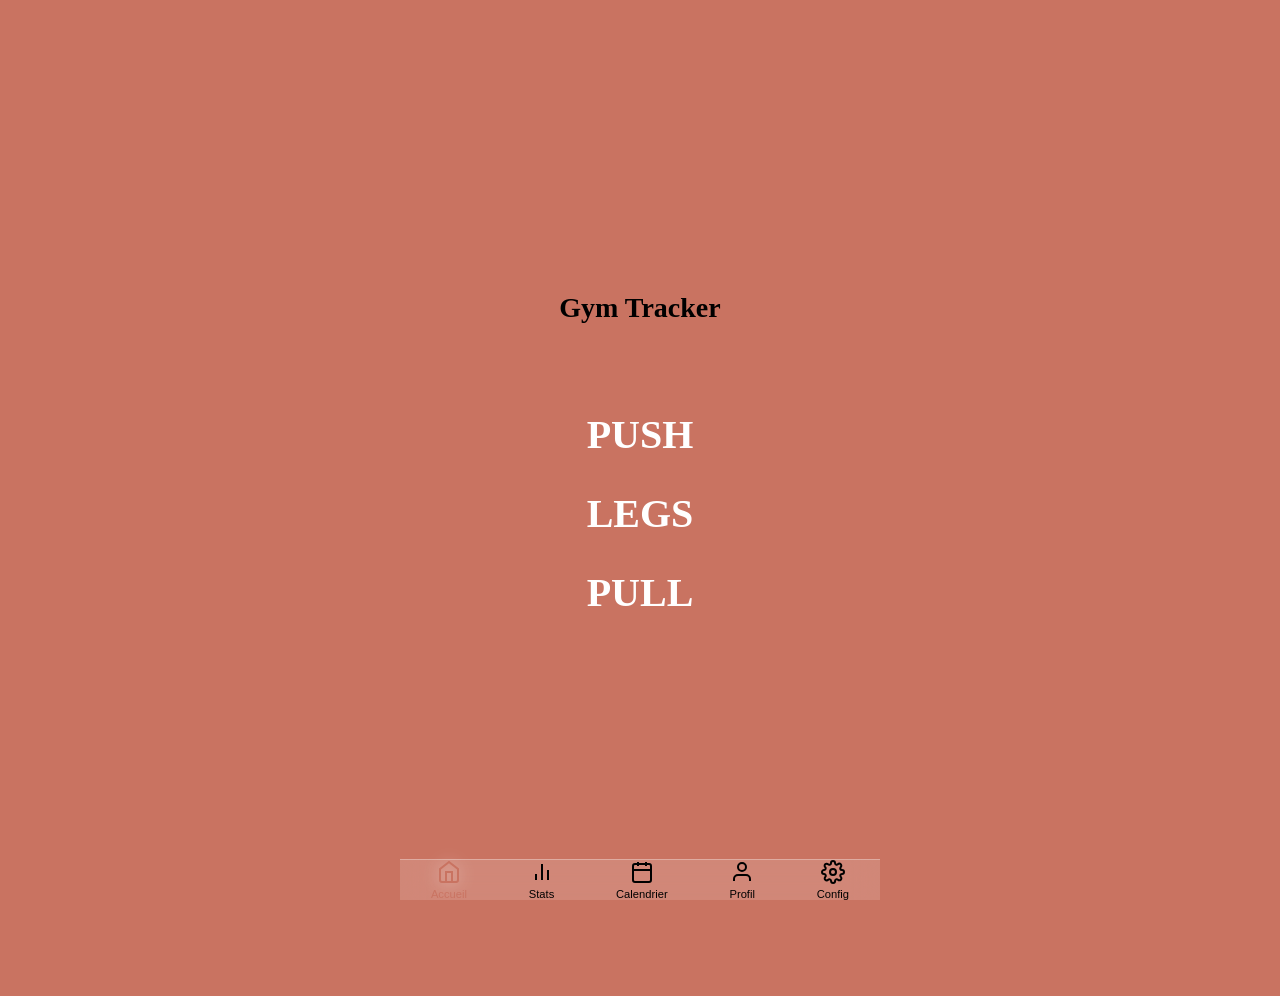
<file: index.html>
<!DOCTYPE html>

<html lang="fr">



<head>

    <meta charset="UTF-8">

    <meta name="viewport" content="width=device-width, initial-scale=1.0, maximum-scale=1.0, user-scalable=no, viewport-fit=cover">
    <link rel="apple-touch-icon" href="assets/icons/icon-192.png">
    <link rel="preconnect" href="https://fonts.googleapis.com">
    <link rel="preconnect" href="https://fonts.gstatic.com" crossorigin>
    <meta name="theme-color" content="#C97361">
    <meta name="theme-color" media="(prefers-color-scheme: light)" content="#C97361">
    <meta name="theme-color" media="(prefers-color-scheme: dark)" content="#C97361">
    <meta name="apple-mobile-web-app-capable" content="yes">
    <meta name="mobile-web-app-capable" content="yes">
    <meta name="apple-mobile-web-app-status-bar-style" content="#C97361">
    <meta name="description" content="Application de suivi de musculation">
    <title>Gym Tracker</title>
    <link rel="manifest" href="manifest.json?v=42">
    <link href="https://fonts.googleapis.com/css2?family=Inter:wght@400;600;700;800&display=swap" rel="stylesheet">

    <link rel="stylesheet" href="css/style.css?v=42">

    <!-- Local Libraries for Offline Support -->

    <script src="js/vendor/chart.js"></script>

    <script src="js/vendor/firebase-app.js"></script>

    <script src="js/vendor/firebase-database.js"></script>

</head>



<body>

    <div id="app">

        <!-- Navigation -->

        <nav class="bottom-nav">

            <button class="nav-btn active" data-page="home">

                <svg viewBox="0 0 24 24" fill="none" stroke="currentColor" stroke-width="2">

                    <path d="M3 9l9-7 9 7v11a2 2 0 0 1-2 2H5a2 2 0 0 1-2-2z"></path>

                    <polyline points="9 22 9 12 15 12 15 22"></polyline>

                </svg>

                <span>Accueil</span>

            </button>

            <button class="nav-btn" data-page="progress">

                <svg viewBox="0 0 24 24" fill="none" stroke="currentColor" stroke-width="2">

                    <line x1="18" y1="20" x2="18" y2="10"></line>

                    <line x1="12" y1="20" x2="12" y2="4"></line>

                    <line x1="6" y1="20" x2="6" y2="14"></line>

                </svg>

                <span>Stats</span>

            </button>

            <button class="nav-btn" data-page="calendar">

                <svg viewBox="0 0 24 24" fill="none" stroke="currentColor" stroke-width="2">

                    <rect x="3" y="4" width="18" height="18" rx="2" ry="2"></rect>

                    <line x1="16" y1="2" x2="16" y2="6"></line>

                    <line x1="8" y1="2" x2="8" y2="6"></line>

                    <line x1="3" y1="10" x2="21" y2="10"></line>

                </svg>

                <span>Calendrier</span>

            </button>

            <button class="nav-btn" data-page="body">

                <svg viewBox="0 0 24 24" fill="none" stroke="currentColor" stroke-width="2">

                    <path d="M20 21v-2a4 4 0 0 0-4-4H8a4 4 0 0 0-4 4v2"></path>

                    <circle cx="12" cy="7" r="4"></circle>

                </svg>

                <span>Profil</span>

            </button>

            <button class="nav-btn" data-page="settings">

                <svg viewBox="0 0 24 24" fill="none" stroke="currentColor" stroke-width="2">

                    <circle cx="12" cy="12" r="3"></circle>

                    <path

                        d="M19.4 15a1.65 1.65 0 0 0 .33 1.82l.06.06a2 2 0 0 1 0 2.83 2 2 0 0 1-2.83 0l-.06-.06a1.65 1.65 0 0 0-1.82-.33 1.65 1.65 0 0 0-1 1.51V21a2 2 0 0 1-2 2 2 2 0 0 1-2-2v-.09A1.65 1.65 0 0 0 9 19.4a1.65 1.65 0 0 0-1.82.33l-.06.06a2 2 0 0 1-2.83 0 2 2 0 0 1 0-2.83l.06-.06a1.65 1.65 0 0 0 .33-1.82 1.65 1.65 0 0 0-1.51-1H3a2 2 0 0 1-2-2 2 2 0 0 1 2-2h.09A1.65 1.65 0 0 0 4.6 9a1.65 1.65 0 0 0-.33-1.82l-.06-.06a2 2 0 0 1 0-2.83 2 2 0 0 1 2.83 0l.06.06a1.65 1.65 0 0 0 1.82.33H9a1.65 1.65 0 0 0 1-1.51V3a2 2 0 0 1 2-2 2 2 0 0 1 2 2v.09a1.65 1.65 0 0 0 1 1.51 1.65 1.65 0 0 0 1.82-.33l.06-.06a2 2 0 0 1 2.83 0 2 2 0 0 1 0 2.83l-.06.06a1.65 1.65 0 0 0-.33 1.82V9a1.65 1.65 0 0 0 1.51 1H21a2 2 0 0 1 2 2 2 2 0 0 1-2 2h-.09a1.65 1.65 0 0 0-1.51 1z">

                    </path>

                </svg>

                <span>Config</span>

            </button>

        </nav>



        <!-- Pages -->

        <!-- Home Page -->

        <main id="page-home" class="page active">

            <header class="page-header">

                <h1 class="app-title">Gym Tracker</h1>

            </header>

            <section class="workout-selection">

                <div class="workout-links">

                    <button class="workout-link" data-workout="push">Push</button>

                    <button class="workout-link" data-workout="legs">Legs</button>

                    <button class="workout-link" data-workout="pull">Pull</button>

                </div>

            </section>

        </main>



        <!-- Workout Session Page -->

        <main id="page-workout" class="page">

            <header class="workout-header">

                <button class="back-btn" id="back-to-home" title="Quitter ou terminer la séance">

                    <svg viewBox="0 0 24 24" fill="none" stroke="currentColor" stroke-width="2">

                        <line x1="18" y1="6" x2="6" y2="18"></line>

                        <line x1="6" y1="6" x2="18" y2="18"></line>

                    </svg>

                </button>

                <div class="workout-progress" id="workout-progress-btn" title="Voir la liste des exercices" style="cursor: pointer; display: flex; align-items: center; gap: 4px;">

                    <span id="current-exercise-num">1</span>/<span id="total-exercises">5</span>

                    <span style="font-size: 0.65rem; opacity: 0.8;">▼</span>

                </div>

                <div class="progress-bar">

                    <div class="progress-fill" id="progress-fill"></div>

                </div>

            </header>



            <section class="exercise-display">

                <div class="exercise-header-nav">

                    <button class="exercise-nav-btn prev" id="prev-exercise-btn" aria-label="Exercice précédent" title="Exercice précédent">

                        <svg viewBox="0 0 24 24" fill="none" stroke="currentColor" stroke-width="2.5"><polyline points="15 18 9 12 15 6"></polyline></svg>

                    </button>

                    <div class="exercise-title-group">

                        <h2 id="exercise-name">Overhead Press</h2>

                        <div class="exercise-subtitle" style="text-align: center; color: var(--text-secondary); margin-bottom: 2px; font-size: 0.85rem;">

                            Objectif : <span id="target-reps-header">4-6</span> reps

                        </div>

                    </div>

                    <button class="exercise-nav-btn next" id="next-exercise-btn" aria-label="Exercice suivant" title="Exercice suivant">

                        <svg viewBox="0 0 24 24" fill="none" stroke="currentColor" stroke-width="2.5"><polyline points="9 18 15 12 9 6"></polyline></svg>

                    </button>

                </div>



                <div class="series-badge-container">

                    <button class="series-nav-btn prev" id="prev-series-btn" aria-label="Série précédente" title="Série précédente">

                        <svg viewBox="0 0 24 24" fill="none" stroke="currentColor" stroke-width="2.5"><polyline points="15 18 9 12 15 6"></polyline></svg>

                    </button>

                    <div class="series-badge">

                        Série <span id="current-series">1</span>/<span id="total-series">3</span>

                        <span class="series-status-badge" id="series-status-badge"></span>

                    </div>

                    <button class="series-nav-btn next" id="next-series-btn" aria-label="Série suivante" title="Série suivante">

                        <svg viewBox="0 0 24 24" fill="none" stroke="currentColor" stroke-width="2.5"><polyline points="9 18 15 12 9 6"></polyline></svg>

                    </button>

                </div>



                <div class="neumorphic-panel">

                    <div class="inputs-grid">

                        <!-- Poids -->

                        <div class="input-col">

                            <div class="col-header">

                                <h3>POIDS SOULEVÉ</h3>

                                <div class="pr-display" id="pr-display">

                                    <span class="pr-label">PRÉCÉDENT :</span>

                                    <span class="pr-value" id="pr-value">--</span>

                                    <span class="pr-unit">kg</span>

                                </div>

                            </div>

                            <div class="dial-container">

                                <div class="dial-wrapper">

                                    <input type="number" id="weight-input" value="0" min="0" step="0.5">

                                    <span class="dial-unit">kg</span>

                                </div>

                            </div>

                        </div>



                        <!-- Reps -->

                        <div class="input-col">

                            <div class="col-header">

                                <h3>RÉPÉTITIONS DE LA SÉRIE</h3>

                                <div class="pr-display" style="opacity: 0; pointer-events: none;">

                                    <span class="pr-label">-</span>

                                </div>

                            </div>

                            <div class="dial-container">

                                <div class="dial-wrapper">

                                    <input type="number" id="reps-done-input" value="0" min="0" step="1">

                                    <span class="dial-unit">reps</span>

                                </div>

                            </div>

                        </div>

                </div>

                </div>



                <div class="neumorphic-panel difficulty-section" id="difficulty-section-single">

                    <div class="difficulty-header">

                        <h3>DIFFICULTÉ RESSENTIE</h3>

                    </div>

                    <div class="difficulty-buttons">

                        <button class="difficulty-btn easy" data-difficulty="easy">

                            Facile

                        </button>

                        <button class="difficulty-btn medium" data-difficulty="medium">

                            Moyen

                        </button>

                        <button class="difficulty-btn hard" data-difficulty="hard">

                            Difficile

                        </button>

                        <button class="difficulty-btn extreme" data-difficulty="extreme">

                            Extrême

                        </button>

                    </div>

                    <div class="difficulty-previous" id="difficulty-previous"></div>

                </div>



            <!-- Combo Exercise Section (hidden by default) -->

            <section class="combo-section" id="combo-section" style="display: none;">

                <div class="combo-exercise" id="combo-exercise-1">

                    <h4 class="combo-title" id="combo-title-1">Exercice 1</h4>

                    <div class="combo-inputs">

                        <div class="combo-weight">

                            <label>Poids</label>

                            <div class="combo-weight-wrapper">

                                <input type="number" id="combo-weight-1" value="0" min="0" step="0.5">

                                <span>kg</span>

                            </div>

                            <div class="combo-pr" id="combo-pr-1">Préc: --</div>

                        </div>

                        <div class="combo-reps">

                            <label>Reps</label>

                            <input type="number" id="combo-reps-1" value="0" min="0" step="1" class="combo-reps-input">

                        </div>

                        <div class="combo-difficulty">

                            <label>Difficulté</label>

                            <span class="combo-diff-prev" id="combo-diff-prev-1"></span>

                            <div class="combo-diff-btns">

                                <button class="combo-diff-btn easy" data-combo="1" data-difficulty="easy">F</button>

                                <button class="combo-diff-btn medium" data-combo="1" data-difficulty="medium">M</button>

                                <button class="combo-diff-btn hard" data-combo="1" data-difficulty="hard">D</button>

                                <button class="combo-diff-btn extreme" data-combo="1" data-difficulty="extreme">E</button>

                            </div>

                        </div>

                    </div>

                </div>

                <div class="combo-exercise" id="combo-exercise-2">

                    <h4 class="combo-title" id="combo-title-2">Exercice 2</h4>

                    <div class="combo-inputs">

                        <div class="combo-weight">

                            <label>Poids</label>

                            <div class="combo-weight-wrapper">

                                <input type="number" id="combo-weight-2" value="0" min="0" step="0.5">

                                <span>kg</span>

                            </div>

                            <div class="combo-pr" id="combo-pr-2">Préc: --</div>

                        </div>

                        <div class="combo-reps">

                            <label>Reps</label>

                            <input type="number" id="combo-reps-2" value="0" min="0" step="1" class="combo-reps-input">

                        </div>

                        <div class="combo-difficulty">

                            <label>Difficulté</label>

                            <span class="combo-diff-prev" id="combo-diff-prev-2"></span>

                            <div class="combo-diff-btns">

                                <button class="combo-diff-btn easy" data-combo="2" data-difficulty="easy">F</button>

                                <button class="combo-diff-btn medium" data-combo="2" data-difficulty="medium">M</button>

                                <button class="combo-diff-btn hard" data-combo="2" data-difficulty="hard">D</button>

                                <button class="combo-diff-btn extreme" data-combo="2" data-difficulty="extreme">E</button>

                            </div>

                        </div>

                    </div>

                </div>

            </section>



            <div class="workout-actions">

                <button class="btn-primary" id="next-btn">

                    <span>Suivant</span>

                    <svg viewBox="0 0 24 24" fill="none" stroke="currentColor" stroke-width="2">

                        <polyline points="9 18 15 12 9 6"></polyline>

                    </svg>

                </button>

            </div>

        </main>



        <!-- Rest Timer Page -->

        <main id="page-rest" class="page">

            <section class="timer-display">

                <h2>Repos</h2>

                <div class="timer-circle">

                    <svg class="timer-svg" viewBox="0 0 100 100">

                        <circle class="timer-bg" cx="50" cy="50" r="45"></circle>

                        <circle class="timer-progress" cx="50" cy="50" r="45" id="timer-circle"></circle>

                    </svg>

                    <div class="timer-text-container" style="position:absolute; top:50%; left:50%; transform:translate(-50%, -50%); display:flex; flex-direction:column; align-items:center;">

                        <div class="timer-text" id="timer-text">2:00</div>

                        <div id="timer-seconds" style="font-size:1.5rem; font-weight:700; color:var(--text-secondary); margin-top:-5px;">120</div>

                    </div>

                </div>

                <p class="next-exercise-preview">

                    Prochain: <span id="next-preview">Série 2</span>

                </p>

                <div id="next-series-stats" class="next-series-stats"></div>

                <button class="btn-secondary" id="skip-rest">Passer</button>

            </section>

        </main>



        <!-- Workout Complete Page -->

        <main id="page-complete" class="page">

            <section class="complete-display">

                <h2>Séance terminée !</h2>

                <div class="session-summary" id="session-summary">

                    <!-- Summary will be inserted here -->

                </div>

                <div class="new-prs" id="new-prs">

                    <!-- New PRs will be shown here -->

                </div>

                <button class="btn-primary" id="finish-workout">Terminer</button>

            </section>

        </main>



        <!-- Progress Page -->

        <main id="page-progress" class="page">

            <header class="page-header">

                <h1>Progression</h1>

            </header>

            <section class="progress-section">

                <div class="filter-group">

                    <label for="exercise-select">Exercice</label>

                    <select id="exercise-select" class="select-input">

                        <!-- Options will be populated dynamically -->

                    </select>

                </div>

                <div class="chart-container">

                    <canvas id="progress-chart"></canvas>

                </div>

                <div class="stats-cards" id="stats-cards">

                    <!-- Stats cards will be populated -->

                </div>

            </section>

        </main>



        <!-- Calendar Page -->

        <main id="page-calendar" class="page">

            <header class="page-header">

                <h1>Calendrier</h1>

            </header>

            <section class="calendar-section">

                <div class="calendar-nav">

                    <button class="cal-nav-btn" id="prev-month">

                        <svg viewBox="0 0 24 24" fill="none" stroke="currentColor" stroke-width="2">

                            <polyline points="15 18 9 12 15 6"></polyline>

                        </svg>

                    </button>

                    <h3 id="calendar-month">Décembre 2025</h3>

                    <button class="cal-nav-btn" id="next-month">

                        <svg viewBox="0 0 24 24" fill="none" stroke="currentColor" stroke-width="2">

                            <polyline points="9 18 15 12 9 6"></polyline>

                        </svg>

                    </button>

                </div>

                <div class="calendar-grid" id="calendar-grid">

                    <div class="day-header">Lun</div>

                    <div class="day-header">Mar</div>

                    <div class="day-header">Mer</div>

                    <div class="day-header">Jeu</div>

                    <div class="day-header">Ven</div>

                    <div class="day-header">Sam</div>

                    <div class="day-header">Dim</div>

                    <!-- Calendar days will be populated -->

                </div>

                <div class="calendar-legend">

                    <span class="legend-item"><span class="legend-dot push"></span>Push</span>

                    <span class="legend-item"><span class="legend-dot legs"></span>Legs</span>

                    <span class="legend-item"><span class="legend-dot pull"></span>Pull</span>

                </div>

            </section>

        </main>



        <!-- Body Tracking Page -->

        <main id="page-body" class="page">

            <header class="page-header">

                <h1>Suivi du Poids</h1>

            </header>

            <section class="body-input-section">

                <div class="body-inputs-grid">

                    <div class="input-group">

                        <label for="body-weight">Poids (kg)</label>

                        <input type="number" id="body-weight" placeholder="75" step="0.1" min="0">

                    </div>

                </div>

                <button class="btn-primary" id="save-body-data">Enregistrer</button>



                <div class="weight-stats" id="weight-stats">

                    <!-- Weight stats will be displayed here -->

                </div>

            </section>



            <section class="body-chart-section">

                <h2>Évolution du poids</h2>

                <div class="chart-container">

                    <canvas id="bodyfat-chart"></canvas>

                </div>

            </section>

        </main>



        <!-- Settings Page -->

        <main id="page-settings" class="page">

            <header class="page-header">

                <h1>Paramètres</h1>

            </header>

            <section class="settings-section">

                <div class="setting-item">

                    <h3>Synchronisation Firebase</h3>

                    <p class="setting-desc">Connecte-toi pour synchroniser tes données</p>

                    <div class="firebase-config" id="firebase-config">

                        <input type="text" id="firebase-url" placeholder="URL Firebase Realtime Database">

                        <button class="btn-secondary" id="connect-firebase">Connecter</button>

                    </div>

                    <div class="sync-info" id="sync-info"></div>

                </div>



                <div class="setting-item">

                    <h3>Identifiant Utilisateur</h3>

                    <p class="setting-desc">Ton User ID unique pour Firebase. Note-le pour récupérer tes données en cas

                        de problème.</p>

                    <div class="user-id-display">

                        <code id="current-user-id"

                            style="background: var(--bg-input); padding: var(--spacing-sm); border-radius: var(--radius-sm); display: block; margin: var(--spacing-sm) 0; word-break: break-all; font-size: 0.85rem;"></code>

                        <button class="btn-secondary" id="copy-user-id">Copier l'ID</button>

                    </div>

                    <details style="margin-top: var(--spacing-md);">

                        <summary

                            style="cursor: pointer; font-weight: 600; color: var(--text-primary); margin-bottom: var(--spacing-sm);">

                            Restaurer un ancien User ID</summary>

                        <p class="setting-desc" style="font-size: 0.85rem; margin-bottom: var(--spacing-sm);">Si tu as

                            perdu tes données après avoir vidé le cache, entre ton ancien User ID pour les récupérer

                            depuis Firebase.</p>

                        <div style="display: flex; gap: var(--spacing-sm); margin-top: var(--spacing-sm);">

                            <input type="text" id="restore-user-id" placeholder="Ancien User ID (user_...)"

                                style="flex: 1; padding: var(--spacing-sm); background: var(--bg-input); border: 2px solid transparent; border-radius: var(--radius-sm); color: var(--text-primary);">

                            <button class="btn-primary" id="restore-user-id-btn">Restaurer</button>

                        </div>

                    </details>

                </div>



                <div class="setting-item">

                    <h3>Export / Import</h3>

                    <p class="setting-desc">Sauvegarde ou restaure tes données</p>

                    <div class="export-buttons">

                        <button class="btn-secondary" id="export-json">Export JSON</button>

                        <button class="btn-secondary" id="export-csv">Export CSV</button>

                        <label class="btn-secondary import-btn">

                            Import JSON

                            <input type="file" id="import-json" accept=".json" hidden>

                        </label>

                    </div>

                </div>



                <div class="setting-item">

                    <h3>Données</h3>

                    <button class="btn-danger" id="clear-data">Effacer toutes les données</button>

                </div>

            </section>

        </main>



    </div>



    <!-- App Scripts -->

    <script src="js/workouts.js?v=42"></script>

    <script src="js/firebase.js?v=42"></script>

    <script src="js/timer.js?v=42"></script>

    <script src="js/charts.js?v=42"></script>

    <script src="js/calendar.js?v=42"></script>

    <script src="js/app.js?v=42"></script>



    <script>

        // Auto-restore User ID from URL parameter

        const urlParams = new URLSearchParams(window.location.search);

        const restoreId = urlParams.get('restore');



        if (restoreId && !sessionStorage.getItem('restored')) {

            localStorage.setItem('gymtracker_user_id', restoreId);

            sessionStorage.setItem('restored', 'true');

            alert('User ID restauré: ' + restoreId + '\n\nReconnecte-toi à Firebase pour récupérer tes données.');

            // Remove parameter and reload

            window.location.href = window.location.pathname;

        }



        // Register Service Worker with auto-update

        if ('serviceWorker' in navigator) {

            let refreshing = false;



            // Detect when SW takes control and reload

            navigator.serviceWorker.addEventListener('controllerchange', () => {

                if (!refreshing) {

                    refreshing = true;

                    console.log('New SW activated, reloading...');

                    window.location.reload();

                }

            });



            window.addEventListener('load', () => {

                navigator.serviceWorker.register('./sw.js')

                    .then(reg => {

                        console.log('SW registered');



                        // Check for updates every 60 seconds

                        setInterval(() => {

                            reg.update();

                        }, 60000);



                        // Check for updates on page focus

                        document.addEventListener('visibilitychange', () => {

                            if (!document.hidden) {

                                reg.update();

                            }

                        });

                    })

                    .catch(err => console.log('SW registration failed:', err));

            });

        }

    </script>

</body>



</html>
</file>
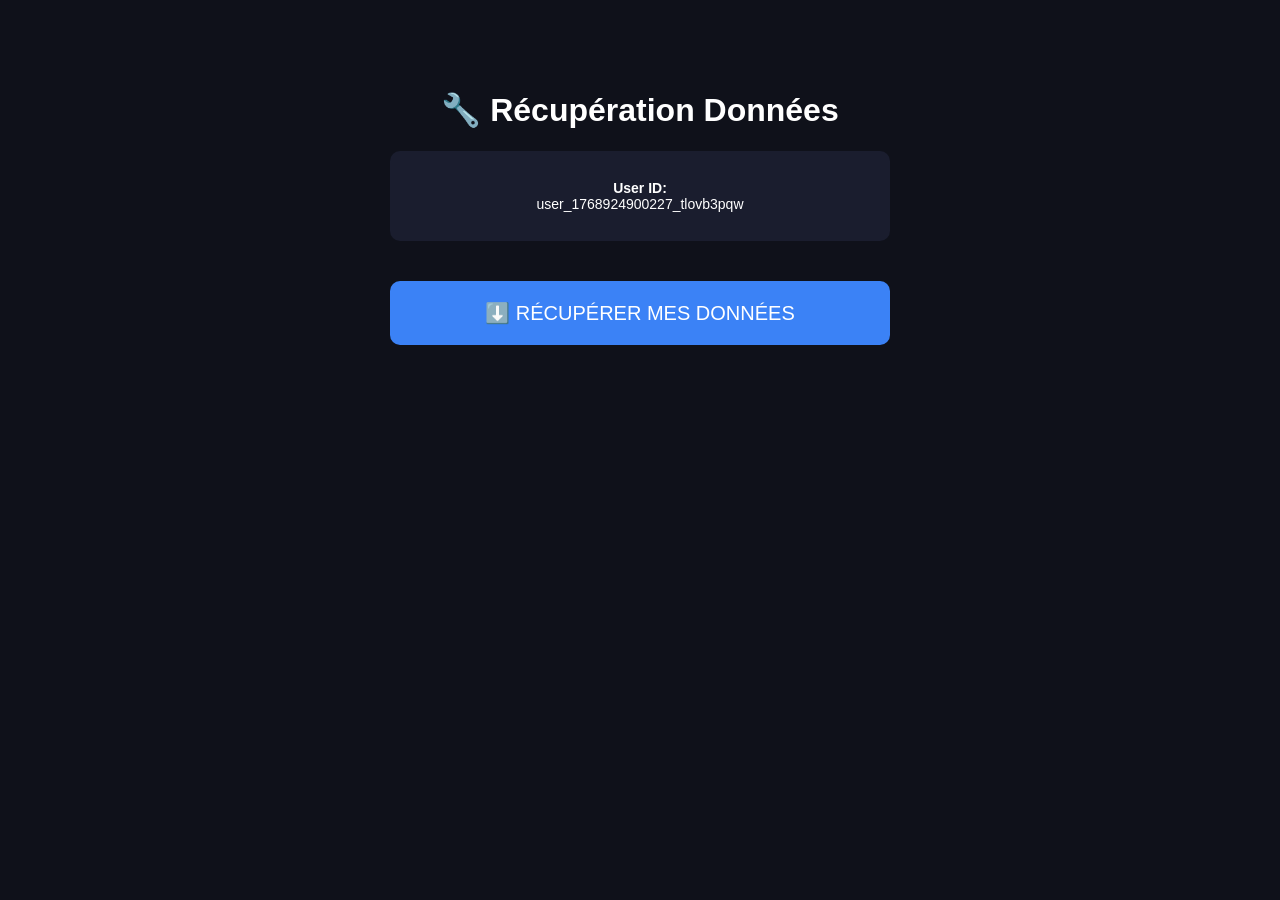
<file: recover.html>
<!DOCTYPE html>
<html lang="fr">

<head>
    <meta charset="UTF-8">
    <meta name="viewport" content="width=device-width, initial-scale=1.0">
    <title>Récupérer les données</title>
    <style>
        body {
            font-family: Arial, sans-serif;
            max-width: 500px;
            margin: 50px auto;
            padding: 20px;
            background: #0f111a;
            color: white;
            text-align: center;
        }

        button {
            background: #3b82f6;
            color: white;
            border: none;
            padding: 20px 40px;
            font-size: 20px;
            border-radius: 10px;
            cursor: pointer;
            width: 100%;
            margin: 20px 0;
        }

        button:hover {
            background: #2563eb;
        }

        .info {
            background: #1a1d2e;
            padding: 15px;
            border-radius: 10px;
            margin: 20px 0;
            font-size: 14px;
        }
    </style>
</head>

<body>
    <h1>🔧 Récupération Données</h1>

    <div class="info">
        <p><strong>User ID:</strong><br>user_1768924900227_tlovb3pqw</p>
    </div>

    <button onclick="recover()">
        ⬇️ RÉCUPÉRER MES DONNÉES
    </button>

    <div id="status"></div>

    <script>
        function recover() {
            const btn = event.target;
            btn.disabled = true;
            btn.textContent = '⏳ Récupération...';

            const userId = 'user_1768924900227_tlovb3pqw';
            const firebaseUrl = 'https://gym-tracker-ffce7-default-rtdb.europe-west1.firebasedatabase.app';

            fetch(firebaseUrl + '/users/' + userId + '/data.json')
                .then(r => r.json())
                .then(data => {
                    if (data) {
                        localStorage.setItem('gymtracker_data', JSON.stringify(data));
                        localStorage.setItem('gymtracker_user_id', userId);
                        alert('✅ Données récupérées !\n\nRetourne sur l\'app maintenant.');
                        document.getElementById('status').innerHTML =
                            '<div style="background:#10b981;padding:15px;border-radius:10px;margin-top:20px;">' +
                            '✅ <strong>C\'EST BON !</strong><br>Retourne sur l\'app</div>';
                    } else {
                        alert('❌ Aucune donnée trouvée');
                        btn.disabled = false;
                        btn.textContent = '⬇️ RÉCUPÉRER MES DONNÉES';
                    }
                })
                .catch(err => {
                    alert('❌ Erreur: ' + err.message);
                    btn.disabled = false;
                    btn.textContent = '⬇️ RÉCUPÉRER MES DONNÉES';
                });
        }
    </script>
</body>

</html>
</file>
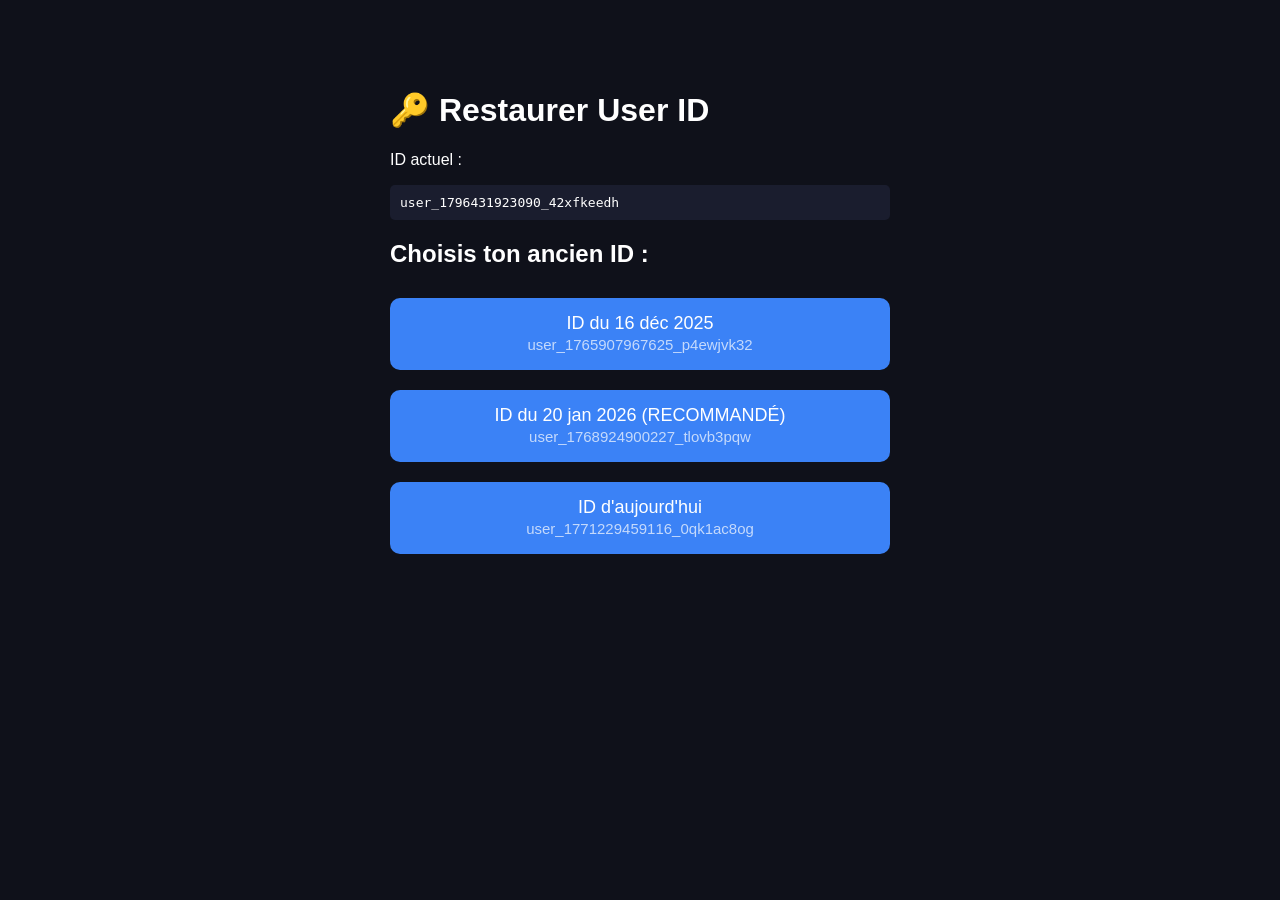
<file: restore-id.html>
<!DOCTYPE html>
<html lang="fr">

<head>
    <meta charset="UTF-8">
    <meta name="viewport" content="width=device-width, initial-scale=1.0">
    <title>Restaurer User ID</title>
    <style>
        body {
            font-family: Arial, sans-serif;
            max-width: 500px;
            margin: 50px auto;
            padding: 20px;
            background: #0f111a;
            color: white;
        }

        button {
            background: #3b82f6;
            color: white;
            border: none;
            padding: 15px 30px;
            font-size: 18px;
            border-radius: 10px;
            cursor: pointer;
            width: 100%;
            margin: 10px 0;
        }

        button:hover {
            background: #2563eb;
        }

        .success {
            background: #10b981;
            padding: 15px;
            border-radius: 10px;
            margin: 20px 0;
            display: none;
        }

        code {
            background: #1a1d2e;
            padding: 10px;
            border-radius: 5px;
            display: block;
            margin: 10px 0;
            word-break: break-all;
        }
    </style>
</head>

<body>
    <h1>🔑 Restaurer User ID</h1>

    <p>ID actuel :</p>
    <code id="current-id"></code>

    <h2>Choisis ton ancien ID :</h2>

    <button onclick="restore('user_1765907967625_p4ewjvk32')">
        ID du 16 déc 2025<br>
        <small style="opacity: 0.7;">user_1765907967625_p4ewjvk32</small>
    </button>

    <button onclick="restore('user_1768924900227_tlovb3pqw')">
        ID du 20 jan 2026 (RECOMMANDÉ)<br>
        <small style="opacity: 0.7;">user_1768924900227_tlovb3pqw</small>
    </button>

    <button onclick="restore('user_1771229459116_0qk1ac8og')">
        ID d'aujourd'hui<br>
        <small style="opacity: 0.7;">user_1771229459116_0qk1ac8og</small>
    </button>

    <div class="success" id="success">
        ✅ User ID restauré ! Retourne sur l'app et reconnecte-toi à Firebase.
    </div>

    <script>
        // Afficher l'ID actuel
        document.getElementById('current-id').textContent =
            localStorage.getItem('gymtracker_user_id') || 'Aucun';

        function restore(userId) {
            if (confirm('Restaurer cet ID ?\n\n' + userId)) {
                localStorage.setItem('gymtracker_user_id', userId);
                document.getElementById('current-id').textContent = userId;
                document.getElementById('success').style.display = 'block';

                setTimeout(() => {
                    alert('✅ Fait ! Retourne sur ton app et reconnecte Firebase.');
                }, 500);
            }
        }
    </script>
</body>

</html>
</file>
<file: css/style.css>
/* ==========================================

   Gym Tracker PWA - Styles

   ========================================== */



:root {

    /* Colors - Terracotta Palette */

    --primary: #C97361;

    --primary-dark: #B16252;

    --primary-light: #D5897A;

    --secondary: #FFFFFF;

    --accent: #FFFFFF;

    --success: #4ADE80;

    --danger: #F87171;



    /* Backgrounds - Terracotta Glass Theme */

    --bg-dark: #C97361;

    --bg-card: rgba(255, 255, 255, 0.15);

    --bg-card-hover: rgba(255, 255, 255, 0.25);

    --bg-input: rgba(255, 255, 255, 0.2);



    /* Glass specifics */

    --glass-border: 1px solid rgba(255, 255, 255, 0.3);

    --glass-shadow: 0 8px 32px 0 rgba(0, 0, 0, 0.1);



    /* Text */

    --spacing-lg: 1.5rem;

    --spacing-xl: 2rem;



    /* Border radius */

    --radius-sm: 0.5rem;

    --radius-md: 1rem;

    --radius-lg: 1.5rem;

    --radius-full: 9999px;



    /* Shadows - Blue glow */

    --shadow-sm: 0 2px 8px rgba(0, 0, 0, 0.3);

    --shadow-md: 0 4px 16px rgba(0, 0, 0, 0.4);

    --shadow-lg: 0 8px 32px rgba(0, 0, 0, 0.5);

    --shadow-glow: 0 0 24px rgba(59, 130, 246, 0.25);

}



    --spacing-lg: 1.5rem;

    --spacing-xl: 2rem;



    /* Border radius */

    --radius-sm: 0.5rem;

    --radius-md: 1rem;

    --radius-lg: 1.5rem;

    --radius-full: 9999px;



    /* Shadows - Blue glow */

    --shadow-sm: 0 2px 8px rgba(0, 0, 0, 0.3);

    --shadow-md: 0 4px 16px rgba(0, 0, 0, 0.4);

    --shadow-lg: 0 8px 32px rgba(0, 0, 0, 0.5);

    --shadow-glow: 0 0 24px rgba(59, 130, 246, 0.25);

}



* {

    margin: 0;

    padding: 0;

    box-sizing: border-box;

}



html, body {

    background-color: var(--bg-dark);

    font-size: 16px;

    overscroll-behavior: none;

}



body {

    font-family: -apple-system, BlinkMacSystemFont, 'Segoe UI', Roboto, Oxygen, Ubuntu, Cantarell, 'Open Sans', 'Helvetica Neue', sans-serif;

    color: var(--text-primary);

    line-height: 1.5;

    -webkit-font-smoothing: antialiased;

    overflow: hidden; /* Figé : no scroll */

    -webkit-tap-highlight-color: transparent;

}



#app {

    max-width: 480px;

    margin: 0 auto;

    min-height: 100vh;

    position: relative;

    padding-bottom: 80px;

}



/* ==========================================

   Navigation

   ========================================== */

.bottom-nav {
    position: fixed;
    bottom: 0;
    left: 50%;
    transform: translateX(-50%);
    width: 100%;
    max-width: 480px;
    background: rgba(255, 255, 255, 0.15);
    backdrop-filter: blur(20px);
    -webkit-backdrop-filter: blur(20px);
    display: flex;
    justify-content: space-around;
    padding-top: var(--spacing-sm);
    padding-bottom: calc(var(--spacing-sm) + env(safe-area-inset-bottom, 0px));
    padding-left: 0;
    padding-right: 0;

    border-top: var(--glass-border);

    z-index: 100;

}



.nav-btn {

    display: flex;

    flex-direction: column;

    align-items: center;

    gap: 4px;

    background: none;

    border: none;

    color: var(--text-muted);

    cursor: pointer;

    padding: var(--spacing-sm);

    transition: all 0.3s ease;

}



.nav-btn svg {

    width: 24px;

    height: 24px;

}



.nav-btn span {

    font-size: 0.7rem;

    font-weight: 500;

}



.nav-btn.active {

    color: var(--primary);

}



.nav-btn.active svg {

    filter: drop-shadow(0 0 8px rgba(255, 255, 255, 0.5));

}



/* ==========================================

   Pages

   ========================================== */

.page {

    display: none;

    padding: var(--spacing-lg);

    animation: fadeIn 0.3s ease;

}



#page-home.active {

    display: flex;

    flex-direction: column;

    justify-content: center;

    align-items: center;

    min-height: calc(100vh - 80px);

}



.page.active {

    display: block;

}



@keyframes fadeIn {

    from {

        opacity: 0;

        transform: translateY(10px);

    }



    to {

        opacity: 1;

        transform: translateY(0);

    }

}



.page-header {

    text-align: center;

    margin-bottom: var(--spacing-xl);

}



.page-header h1 {

    font-size: 1.75rem;

    font-weight: 800;

    background: var(--gradient-primary);

    -webkit-background-clip: text;

    -webkit-text-fill-color: transparent;

    background-clip: text;

}



.page-header h1.app-title {

    font-family: "Times New Roman", Times, serif;

    font-weight: bold;

    color: #000000;

    background: none;

    -webkit-background-clip: initial;

    -webkit-text-fill-color: initial;

    background-clip: initial;

}



.sync-status {

    font-size: 0.75rem;

    color: var(--text-muted);

    margin-top: var(--spacing-xs);

}



.sync-status.connected {

    color: var(--success);

}



/* ==========================================

   Home Page - Workout Selection

   ========================================== */

.workout-selection {

    margin-top: var(--spacing-xl);

    display: flex;

    justify-content: center;

}



.workout-links {

    display: flex;

    flex-direction: column;

    gap: var(--spacing-xl);

    width: 100%;

}



.workout-link {

    background: none;

    border: none;

    color: #ffffff;

    font-size: 2.5rem;

    font-weight: 800;

    font-family: 'Times New Roman', Times, serif;

    display: block;

    width: 100%;

    text-align: center;

    padding: var(--spacing-md) 0;

    cursor: pointer;

    text-transform: uppercase;

    transition: transform 0.2s ease, opacity 0.2s ease;

}



.workout-link:hover,

.workout-link:active {

    transform: scale(1.05);

    opacity: 0.8;

}



/* ==========================================

   Workout Session Page

   ========================================== */

.workout-header {

    display: flex;

    align-items: center;

    gap: var(--spacing-md);

    margin-bottom: var(--spacing-lg);

}



.back-btn {

    background: var(--bg-card);

    backdrop-filter: blur(12px);

    -webkit-backdrop-filter: blur(12px);

    border: var(--glass-border);

    box-shadow: var(--glass-shadow);

    border: none;

    border-radius: var(--radius-sm);

    padding: var(--spacing-sm);

    color: var(--text-primary);

    cursor: pointer;

    transition: background 0.2s;

}



.back-btn:hover {

    background: var(--bg-card-hover);

}



.back-btn svg {

    width: 24px;

    height: 24px;

}



.workout-progress {

    font-size: 0.875rem;

    color: var(--text-secondary);

}



.progress-bar {

    flex: 1;

    height: 6px;

    background: var(--bg-input);

    border-radius: var(--radius-full);

    overflow: hidden;

}



.progress-fill {

    height: 100%;

    background: var(--gradient-primary);

    border-radius: var(--radius-full);

    transition: width 0.3s ease;

    width: 0%;

}



.exercise-display {

    text-align: center;

}



.exercise-header-nav {

    display: flex;

    align-items: center;

    justify-content: space-between;

    width: 100%;

    margin-bottom: var(--spacing-xs);

    gap: var(--spacing-xs);

}



.exercise-title-group {

    flex: 1;

    min-width: 0;

    text-align: center;

}



.exercise-title-group h2 {

    font-size: 1.35rem;

    font-weight: 700;

    margin-bottom: 2px;

    white-space: nowrap;

    overflow: hidden;

    text-overflow: ellipsis;

}



.exercise-nav-btn {

    width: 38px;

    height: 38px;

    border-radius: 50%;

    background: var(--bg-card);

    backdrop-filter: blur(12px);

    -webkit-backdrop-filter: blur(12px);

    border: var(--glass-border);

    color: var(--text-primary);

    display: flex;

    align-items: center;

    justify-content: center;

    cursor: pointer;

    flex-shrink: 0;

    box-shadow: 2px 2px 6px rgba(0, 0, 0, 0.15), -2px -2px 6px rgba(255, 255, 255, 0.05);

    transition: transform 0.15s ease, opacity 0.2s ease, background 0.2s ease;

}



.exercise-nav-btn svg {

    width: 20px;

    height: 20px;

}



.exercise-nav-btn:active {

    transform: scale(0.92);

}



.exercise-nav-btn:disabled,

.exercise-nav-btn.disabled {

    opacity: 0.25;

    pointer-events: none;

    box-shadow: none;

}



.series-badge-container {

    display: flex;

    align-items: center;

    justify-content: center;

    gap: var(--spacing-sm);

    margin-bottom: var(--spacing-md);

}



.series-badge {

    display: inline-flex;

    align-items: center;

    gap: 6px;

    background: var(--gradient-primary);

    padding: var(--spacing-xs) var(--spacing-md);

    border-radius: var(--radius-full);

    font-size: 0.875rem;

    font-weight: 600;

    margin-bottom: 0;

}



.series-status-badge {

    display: none;

    background: rgba(255, 255, 255, 0.25);

    padding: 1px 6px;

    border-radius: var(--radius-full);

    font-size: 0.72rem;

    font-weight: 700;

}



.series-status-badge.validated {

    display: inline-block;

}



.series-nav-btn {

    width: 28px;

    height: 28px;

    border-radius: 50%;

    background: rgba(255, 255, 255, 0.12);

    border: 1px solid rgba(255, 255, 255, 0.15);

    color: var(--text-primary);

    display: flex;

    align-items: center;

    justify-content: center;

    cursor: pointer;

    transition: transform 0.15s ease, opacity 0.2s ease;

}



.series-nav-btn svg {

    width: 14px;

    height: 14px;

}



.series-nav-btn:active {

    transform: scale(0.92);

}



.series-nav-btn:disabled,

.series-nav-btn.disabled {

    opacity: 0.2;

    pointer-events: none;

}



.exercise-modal-list {

    display: flex;

    flex-direction: column;

    gap: 8px;

    margin-top: 10px;

    max-height: 55vh;

    overflow-y: auto;

}



.exercise-gif-container {

    width: 100%;

    aspect-ratio: 4/3;

    background: var(--bg-card);

    backdrop-filter: blur(12px);

    -webkit-backdrop-filter: blur(12px);

    border: var(--glass-border);

    box-shadow: var(--glass-shadow);

    border-radius: var(--radius-lg);

    display: flex;

    align-items: center;

    justify-content: center;

    margin-bottom: var(--spacing-lg);

    overflow: hidden;

    border: 1px solid rgba(255, 255, 255, 0.05);

}



.exercise-gif {

    max-width: 100%;

    max-height: 100%;

    object-fit: contain;

}



.reps-display {

    background: var(--bg-card);

    backdrop-filter: blur(12px);

    -webkit-backdrop-filter: blur(12px);

    border: var(--glass-border);

    box-shadow: var(--glass-shadow);

    border-radius: var(--radius-md);

    padding: var(--spacing-md);

    margin-bottom: var(--spacing-lg);

}



.reps-label {

    display: block;

    font-size: 0.75rem;

    color: var(--text-muted);

    text-transform: uppercase;

    letter-spacing: 0.1em;

    margin-bottom: var(--spacing-xs);

}



.reps-value {

    font-size: 2rem;

    font-weight: 800;

    background: var(--gradient-primary);

    -webkit-background-clip: text;

    -webkit-text-fill-color: transparent;

    background-clip: text;

}



.weight-section {

    background: var(--bg-card);

    backdrop-filter: blur(12px);

    -webkit-backdrop-filter: blur(12px);

    border: var(--glass-border);

    box-shadow: var(--glass-shadow);

    border-radius: var(--radius-lg);

    padding: var(--spacing-lg);

}



.neumorphic-panel {

    background: var(--bg-dark);

    border-radius: var(--radius-lg);

    padding: var(--spacing-lg);

    box-shadow: inset 2px 2px 5px rgba(0,0,0,0.1), inset -2px -2px 5px rgba(255,255,255,0.05);

}



.inputs-grid {

    display: grid;

    grid-template-columns: 1fr 1fr;

    gap: var(--spacing-sm);

    width: 100%;

}



.input-col {

    display: flex;

    flex-direction: column;

    align-items: center;

    justify-content: flex-end; /* Align bottom */

}



.col-header {

    display: flex;

    flex-direction: column;

    align-items: center;

    justify-content: flex-end;

    min-height: 50px;

    margin-bottom: var(--spacing-md);

    text-align: center;

    width: 100%;

}



.col-header h3 {

    font-size: 0.75rem;

    font-weight: 800;

    color: rgba(255, 255, 255, 0.9);

    text-transform: uppercase;

    margin-bottom: 4px;

    line-height: 1.1;

}



.pr-display {

    background: rgba(255, 255, 255, 0.15);

    border-radius: 8px;

    padding: 2px 8px;

    display: flex;

    align-items: baseline;

    justify-content: center;

    gap: 4px;

    margin-top: auto;

}



.pr-label, .pr-unit {

    font-size: 0.65rem;

    color: rgba(255, 255, 255, 0.7);

    font-weight: 600;

}



.pr-value {

    font-size: 0.8rem;

    font-weight: 800;

    color: #fff;

}



.weight-input-group,

.reps-input-group {

    margin-bottom: var(--spacing-lg);

}



.weight-input-group label,

}





.dial-container {

    display: flex;

    align-items: center;

    justify-content: center;

    gap: 16px;

}



.dial-btn {

    width: 32px;

    height: 32px;

    border-radius: 50%;

    background: linear-gradient(145deg, #d77b68, #b56857);

    box-shadow: 3px 3px 6px #ab6252, -3px -3px 6px #e7846f;

    border: none;

    color: #4a2821;

    font-size: 1.2rem;

    font-weight: 800;

    cursor: pointer;

    display: flex;

    align-items: center;

    justify-content: center;

    transition: box-shadow 0.1s;

}



.dial-btn:active {

    box-shadow: inset 3px 3px 6px #ab6252, inset -3px -3px 6px #e7846f;

}



.dial-wrapper {

    position: relative;

    width: 80px;

    height: 80px;

    border-radius: 50%;

    background: linear-gradient(145deg, #b56857, #d77b68);

    box-shadow: inset 5px 5px 10px #ab6252, inset -5px -5px 10px #e7846f;

    display: flex;

    flex-direction: column;

    align-items: center;

    justify-content: center;

    border: 2px solid #d07663;

}



.dial-wrapper input {

    background: transparent;

    border: none;

    color: #fff;

    font-size: 1.5rem;

    font-weight: 800;

    text-align: center;

    width: 100%;

    text-shadow: 1px 1px 2px rgba(0,0,0,0.3);

    padding: 0;

    margin-top: 4px;

    -moz-appearance: textfield;

}



.dial-wrapper input:focus {

    outline: none;

}



.dial-wrapper input::-webkit-outer-spin-button,

.dial-wrapper input::-webkit-inner-spin-button {

    -webkit-appearance: none;

    margin: 0;

}



.dial-unit {

    font-size: 0.7rem;

    color: #4a2821;

    font-weight: 700;

    margin-top: -2px;

}



.inputs-footer {

    display: flex;

    flex-direction: column;

    gap: 8px;

    align-items: center;

    border-top: 1px solid rgba(0,0,0,0.1);

    padding-top: var(--spacing-md);

}



.footer-badge {

    background: rgba(255,255,255,0.2);

    border-radius: var(--radius-sm);

    padding: 8px 16px;

    font-size: 0.8rem;

    font-weight: 700;

    color: #4a2821;

    box-shadow: inset 2px 2px 5px rgba(0,0,0,0.1);

    width: 100%;

    text-align: center;

}



.difficulty-header h3 {

    text-align: center;

    font-size: 0.85rem;

    font-weight: 800;

    color: #4a2821;

    margin-bottom: var(--spacing-lg);

}



.difficulty-buttons {

    display: flex;

    justify-content: space-between;

    background: rgba(0,0,0,0.05);

    padding: 10px;

    border-radius: var(--radius-lg);

    box-shadow: inset 3px 3px 6px rgba(0,0,0,0.1), inset -3px -3px 6px rgba(255,255,255,0.2);

}



.difficulty-btn {

    flex: 1;

    background: transparent;

    border: none;

    display: flex;

    flex-direction: column;

    align-items: center;

    gap: 4px;

    font-size: 0.7rem;

    font-weight: 700;

    color: #4a2821;

    opacity: 0.6;

    transition: all 0.3s;

    cursor: pointer;

}



.diff-icon {

    font-size: 1.5rem;

    filter: drop-shadow(0px 2px 2px rgba(0,0,0,0.2));

}



.difficulty-btn.selected {

    opacity: 1;

    transform: scale(1.15);

}



.difficulty-previous {

    text-align: center;

    font-size: 0.75rem;

    color: #63362d;

    font-style: italic;

    margin-top: var(--spacing-md);

}



.weight-unit {

    font-size: 1rem;

    color: var(--text-muted);

}



/* Difficulty Rating Section */

.difficulty-section {

    margin-top: var(--spacing-lg);

    padding: 0 var(--spacing-lg);

}



.difficulty-header {

    display: flex;

    justify-content: space-between;

    align-items: center;

    margin-bottom: var(--spacing-sm);

}



.difficulty-label {

    font-size: 0.75rem;

    color: var(--text-muted);

    text-transform: uppercase;

    letter-spacing: 0.1em;

}



.difficulty-previous {

    font-size: 0.75rem;

    color: var(--text-secondary);

    font-style: italic;

}



.difficulty-buttons {

    display: flex;

    gap: var(--spacing-sm);

}



.difficulty-btn {

    flex: 1;

    padding: var(--spacing-sm) var(--spacing-md);

    border: 2px solid transparent;

    border-radius: var(--radius-sm);

    font-size: 0.875rem;

    font-weight: 600;

    cursor: pointer;

    transition: all 0.2s ease;

    background: var(--bg-input);

    color: var(--text-secondary);

}



.difficulty-btn.easy {

    border-color: #10b981;

}



.difficulty-btn.medium {

    border-color: #f59e0b;

}



.difficulty-btn.hard {

    border-color: #ef4444;

}



.difficulty-btn.easy.selected {

    background: #10b981;

    color: white;

}



.difficulty-btn.medium.selected {

    background: #f59e0b;

    color: white;

}



.difficulty-btn.hard.selected {

    background: #ef4444;

    color: white;

}



.difficulty-btn.extreme {

    border-color: #7c3aed;

}



.difficulty-btn.extreme.selected {

    background: #7c3aed;

    color: white;

}



.difficulty-btn:active {

    transform: scale(0.95);

}



/* Combo Exercise Section */

.combo-section {

    margin-top: var(--spacing-lg);

    padding: 0 var(--spacing-lg);

}



.combo-exercise {

    background: var(--bg-card);

    backdrop-filter: blur(12px);

    -webkit-backdrop-filter: blur(12px);

    border: var(--glass-border);

    box-shadow: var(--glass-shadow);

    border-radius: var(--radius-md);

    padding: var(--spacing-md);

    margin-bottom: var(--spacing-sm);

}



.combo-title {

    font-size: 0.9rem;

    font-weight: 600;

    color: var(--primary-light);

    margin-bottom: var(--spacing-sm);

    text-align: center;

}



.combo-inputs {

    display: flex;

    gap: var(--spacing-md);

    align-items: flex-start;

}



.combo-weight {

    flex: 1;

    text-align: center;

}



.combo-weight label {

    font-size: 0.7rem;

    color: var(--text-muted);

    text-transform: uppercase;

    display: block;

    margin-bottom: 4px;

}



.combo-weight-wrapper {

    display: flex;

    align-items: center;

    justify-content: center;

    gap: 4px;

}



.combo-weight-wrapper input {

    width: 70px;

    height: 36px;

    background: var(--bg-input);

    border: 1px solid transparent;

    border-radius: var(--radius-sm);

    color: var(--text-primary);

    font-size: 1.1rem;

    font-weight: 600;

    text-align: center;

    -moz-appearance: textfield;

    appearance: textfield;

}



.combo-weight-wrapper input::-webkit-outer-spin-button,

.combo-weight-wrapper input::-webkit-inner-spin-button {

    -webkit-appearance: none;

}



.combo-weight-wrapper input:focus {

    outline: none;

    border-color: var(--primary);

}



.combo-weight-wrapper span {

    font-size: 0.8rem;

    color: var(--text-muted);

}



.combo-pr {

    font-size: 0.7rem;

    color: var(--accent);

    margin-top: 4px;

}



.combo-difficulty {

    flex: 1;

    text-align: center;

}



.combo-difficulty label {

    font-size: 0.7rem;

    color: var(--text-muted);

    text-transform: uppercase;

    display: block;

    margin-bottom: 4px;

}



.combo-diff-prev {

    font-size: 0.65rem;

    color: var(--text-secondary);

    font-style: italic;

    display: block;

    margin-bottom: 4px;

    min-height: 14px;

}



.combo-diff-btns {

    display: flex;

    gap: 4px;

    justify-content: center;

}



.combo-diff-btn {

    width: 32px;

    height: 32px;

    border: 2px solid transparent;

    border-radius: var(--radius-sm);

    font-size: 0.75rem;

    font-weight: 700;

    cursor: pointer;

    background: var(--bg-input);

    color: var(--text-secondary);

    transition: all 0.2s;

}



.combo-diff-btn.easy {

    border-color: #10b981;

}



.combo-diff-btn.medium {

    border-color: #f59e0b;

}



.combo-diff-btn.hard {

    border-color: #ef4444;

}



.combo-diff-btn.easy.selected {

    background: #10b981;

    color: white;

}



.combo-diff-btn.medium.selected {

    background: #f59e0b;

    color: white;

}



.combo-diff-btn.hard.selected {

    background: #ef4444;

    color: white;

}



.combo-diff-btn.extreme {

    border-color: #7c3aed;

}



.combo-diff-btn.extreme.selected {

    background: #7c3aed;

    color: white;

}



.combo-diff-btn:active {

    transform: scale(0.9);

}



.combo-reps {

    display: flex;

    flex-direction: column;

    align-items: center;

    gap: var(--spacing-xs);

}



.combo-reps-input {

    width: 60px;

    text-align: center;

    padding: var(--spacing-xs);

    background: var(--bg-input);

    border: 2px solid transparent;

    border-radius: var(--radius-sm);

    color: var(--text-primary);

    font-size: 0.9rem;

    font-weight: 600;

}



.workout-actions {

    margin-top: var(--spacing-xl);

    padding: 0 var(--spacing-lg);

}



/* ==========================================

   Buttons

   ========================================== */

.btn-primary {

    width: 100%;

    padding: var(--spacing-md) var(--spacing-lg);

    background: var(--gradient-primary);

    border: none;

    border-radius: var(--radius-md);

    color: white;

    font-size: 1rem;

    font-weight: 600;

    cursor: pointer;

    display: flex;

    align-items: center;

    justify-content: center;

    gap: var(--spacing-sm);

    transition: all 0.3s ease;

    box-shadow: var(--shadow-glow);

}



.btn-primary:hover,

.btn-primary:active {

    transform: translateY(-2px);

    box-shadow: 0 0 30px rgba(99, 102, 241, 0.5);

}



.btn-primary svg {

    width: 20px;

    height: 20px;

}



.btn-secondary {

    padding: var(--spacing-sm) var(--spacing-md);

    background: var(--bg-card);

    backdrop-filter: blur(12px);

    -webkit-backdrop-filter: blur(12px);

    border: var(--glass-border);

    box-shadow: var(--glass-shadow);

    border: 1px solid rgba(255, 255, 255, 0.1);

    border-radius: var(--radius-sm);

    color: var(--text-primary);

    font-size: 0.875rem;

    font-weight: 500;

    cursor: pointer;

    transition: all 0.2s ease;

}



.btn-secondary:hover {

    background: var(--bg-card-hover);

}



.btn-danger {

    padding: var(--spacing-sm) var(--spacing-md);

    background: rgba(239, 68, 68, 0.1);

    border: 1px solid var(--danger);

    border-radius: var(--radius-sm);

    color: var(--danger);

    font-size: 0.875rem;

    font-weight: 500;

    cursor: pointer;

    transition: all 0.2s ease;

}



.btn-danger:hover {

    background: var(--danger);

    color: white;

}



/* ==========================================

   Rest Timer Page

   ========================================== */

#page-rest {

    display: none;

    height: 100vh;

    align-items: center;

    justify-content: center;

    padding: var(--spacing-lg);

}



#page-rest.active {

    display: flex;

}



.timer-display {

    text-align: center;

}



.timer-display h2 {

    font-size: 1.5rem;

    font-weight: 700;

    margin-bottom: var(--spacing-xl);

    color: var(--text-secondary);

}



.timer-circle {

    position: relative;

    width: 220px;

    height: 220px;

    margin: 0 auto var(--spacing-xl);

}



.timer-svg {

    width: 100%;

    height: 100%;

    transform: rotate(-90deg);

}



.timer-bg {

    fill: none;

    stroke: var(--bg-card);

    stroke-width: 8;

}



.timer-progress {

    fill: none;

    stroke: url(#timer-gradient);

    stroke-width: 8;

    stroke-linecap: round;

    stroke-dasharray: 283;

    stroke-dashoffset: 0;

    transition: stroke-dashoffset 1s linear;

}



.timer-text {

    position: absolute;

    top: 50%;

    left: 50%;

    transform: translate(-50%, -50%);

    font-size: 3rem;

    font-weight: 800;

    background: var(--gradient-primary);

    -webkit-background-clip: text;

    -webkit-text-fill-color: transparent;

    background-clip: text;

}



.next-exercise-preview {

    font-size: 0.875rem;

    color: var(--text-secondary);

    margin-bottom: var(--spacing-xs);

}



.next-series-stats {

    font-size: 0.9rem;

    color: var(--text-muted);

    margin-bottom: var(--spacing-xl);

    font-weight: 500;

}



.next-exercise-preview span {

    color: var(--text-primary);

    font-weight: 600;

}



/* ==========================================

   Complete Page

   ========================================== */

#page-complete {

    display: none;

    min-height: 100vh;

    align-items: center;

    justify-content: center;

}



#page-complete.active {

    display: flex;

}



.complete-display {

    text-align: center;

    padding: var(--spacing-xl);

}



.complete-icon {

    font-size: 5rem;

    margin-bottom: var(--spacing-lg);

    animation: bounce 0.6s ease;

}



@keyframes bounce {



    0%,

    100% {

        transform: translateY(0);

    }



    50% {

        transform: translateY(-20px);

    }

}



.complete-display h2 {

    font-size: 1.75rem;

    font-weight: 800;

    margin-bottom: var(--spacing-xl);

}



.session-summary {

    background: var(--bg-card);

    backdrop-filter: blur(12px);

    -webkit-backdrop-filter: blur(12px);

    border: var(--glass-border);

    box-shadow: var(--glass-shadow);

    border-radius: var(--radius-lg);

    padding: var(--spacing-lg);

    margin-bottom: var(--spacing-lg);

    text-align: left;

}



.summary-item {

    display: flex;

    justify-content: space-between;

    padding: var(--spacing-sm) 0;

    border-bottom: 1px solid rgba(255, 255, 255, 0.05);

}



.summary-item:last-child {

    border-bottom: none;

}



.summary-label {

    color: var(--text-secondary);

}



.summary-value {

    font-weight: 600;

}



.new-prs {

    margin-bottom: var(--spacing-xl);

}



.new-pr-item {

    background: linear-gradient(135deg, rgba(245, 158, 11, 0.2) 0%, rgba(249, 115, 22, 0.1) 100%);

    border: 1px solid var(--accent);

    border-radius: var(--radius-md);

    padding: var(--spacing-md);

    margin-bottom: var(--spacing-sm);

    display: flex;

    align-items: center;

    gap: var(--spacing-sm);

}



.new-pr-item .pr-icon {

    font-size: 1.5rem;

}



/* ==========================================

   Progress Page

   ========================================== */

.progress-section {

    margin-bottom: var(--spacing-xl);

}



.filter-group {

    margin-bottom: var(--spacing-lg);

}



.filter-group label {

    display: block;

    font-size: 0.75rem;

    color: var(--text-muted);

    text-transform: uppercase;

    letter-spacing: 0.1em;

    margin-bottom: var(--spacing-sm);

}



.select-input {

    width: 100%;

    padding: var(--spacing-md);

    background: var(--bg-card);

    backdrop-filter: blur(12px);

    -webkit-backdrop-filter: blur(12px);

    border: var(--glass-border);

    box-shadow: var(--glass-shadow);

    border: 1px solid rgba(255, 255, 255, 0.1);

    border-radius: var(--radius-sm);

    color: var(--text-primary);

    font-size: 1rem;

    cursor: pointer;

}



.select-input:focus {

    outline: none;

    border-color: var(--primary);

}



.chart-container {

    background: var(--bg-card);

    backdrop-filter: blur(12px);

    -webkit-backdrop-filter: blur(12px);

    border: var(--glass-border);

    box-shadow: var(--glass-shadow);

    border-radius: var(--radius-lg);

    padding: var(--spacing-md);

    margin-bottom: var(--spacing-lg);

}



.stats-cards {

    display: grid;

    grid-template-columns: repeat(2, 1fr);

    gap: var(--spacing-xl);

    margin-top: var(--spacing-lg);

}



.stat-card {

    background: var(--bg-card);

    backdrop-filter: blur(12px);

    -webkit-backdrop-filter: blur(12px);

    border: var(--glass-border);

    box-shadow: var(--glass-shadow);

    border-radius: var(--radius-md);

    padding: var(--spacing-md);

    text-align: center;

}



.stat-value {

    font-size: 1.5rem;

    font-weight: 800;

    background: var(--gradient-primary);

    -webkit-background-clip: text;

    -webkit-text-fill-color: transparent;

    background-clip: text;

}



.stat-label {

    font-size: 0.75rem;

    color: var(--text-muted);

    margin-top: var(--spacing-xs);

}



.objectives-section {

    padding-top: var(--spacing-lg);

    border-top: 1px solid rgba(255, 255, 255, 0.05);

}



.objectives-section h2 {

    font-size: 1.25rem;

    margin-bottom: var(--spacing-lg);

}



.objectives-list {

    margin-bottom: var(--spacing-lg);

}



.objective-item {

    background: var(--bg-card);

    backdrop-filter: blur(12px);

    -webkit-backdrop-filter: blur(12px);

    border: var(--glass-border);

    box-shadow: var(--glass-shadow);

    border-radius: var(--radius-md);

    padding: var(--spacing-md);

    margin-bottom: var(--spacing-sm);

    display: flex;

    justify-content: space-between;

    align-items: center;

}



.objective-info h4 {

    font-size: 0.875rem;

    font-weight: 600;

    margin-bottom: var(--spacing-xs);

}



.objective-progress {

    font-size: 0.75rem;

    color: var(--text-secondary);

}



.objective-target {

    text-align: right;

}



.objective-target .target-value {

    font-size: 1.25rem;

    font-weight: 700;

    color: var(--primary);

}



.objective-target .current-value {

    font-size: 0.75rem;

    color: var(--text-muted);

}



.objective-achieved {

    background: rgba(16, 185, 129, 0.1);

    border: 1px solid var(--success);

}



/* ==========================================

   Calendar Page

   ========================================== */

.calendar-section {

    background: var(--bg-card);

    backdrop-filter: blur(12px);

    -webkit-backdrop-filter: blur(12px);

    border: var(--glass-border);

    box-shadow: var(--glass-shadow);

    border-radius: var(--radius-lg);

    padding: var(--spacing-lg);

}



.calendar-nav {

    display: flex;

    align-items: center;

    justify-content: space-between;

    margin-bottom: var(--spacing-lg);

}



.cal-nav-btn {

    background: var(--bg-input);

    border: none;

    border-radius: var(--radius-sm);

    padding: var(--spacing-sm);

    color: var(--text-primary);

    cursor: pointer;

    transition: background 0.2s;

}



.cal-nav-btn:hover {

    background: var(--bg-card-hover);

}



.cal-nav-btn svg {

    width: 20px;

    height: 20px;

}



.calendar-nav h3 {

    font-size: 1.1rem;

    font-weight: 600;

}



.calendar-grid {

    display: grid;

    grid-template-columns: repeat(7, 1fr);

    gap: 4px;

}



.day-header {

    text-align: center;

    font-size: 0.75rem;

    color: var(--text-muted);

    padding: var(--spacing-sm);

    font-weight: 500;

}



.calendar-day {

    aspect-ratio: 1;

    display: flex;

    flex-direction: column;

    align-items: center;

    justify-content: center;

    border-radius: var(--radius-sm);

    font-size: 0.875rem;

    cursor: pointer;

    transition: background 0.2s;

    position: relative;

}



.calendar-day:hover {

    background: var(--bg-input);

}



.calendar-day.other-month {

    color: var(--text-muted);

    opacity: 0.5;

}



.calendar-day.today {

    border: 2px solid var(--primary);

}



.calendar-day.has-workout::after {

    content: '';

    position: absolute;

    bottom: 4px;

}



.calendar-day.workout-push::after {

    border-left: 4px solid transparent;

    border-right: 4px solid transparent;

    border-bottom: 6px solid #f59e0b;

    background: transparent;

}



.calendar-day.workout-pull::after {

    width: 6px;

    height: 6px;

    background: #3b82f6;

    border-radius: 1px;

}



.calendar-day.workout-legs::after {

    width: 6px;

    height: 6px;

    background: #10b981;

    border-radius: 50%;

}



.calendar-legend {

    display: flex;

    justify-content: center;

    gap: var(--spacing-lg);

    margin-top: var(--spacing-lg);

    padding-top: var(--spacing-md);

    border-top: 1px solid rgba(255, 255, 255, 0.05);

}



.legend-item {

    display: flex;

    align-items: center;

    gap: var(--spacing-xs);

    font-size: 0.75rem;

    color: var(--text-secondary);

}



.legend-dot {

    display: inline-block;

}



.legend-dot.push {

    border-left: 5px solid transparent;

    border-right: 5px solid transparent;

    border-bottom: 8px solid #f59e0b;

}



.legend-dot.pull {

    width: 8px;

    height: 8px;

    background: #3b82f6;

    border-radius: 2px;

}



.legend-dot.legs {

    width: 8px;

    height: 8px;

    background: #10b981;

    border-radius: 50%;

}



/* ==========================================

   Body Tracking Page

   ========================================== */

.body-input-section {

    background: var(--bg-card);

    backdrop-filter: blur(12px);

    -webkit-backdrop-filter: blur(12px);

    border: var(--glass-border);

    box-shadow: var(--glass-shadow);

    border-radius: var(--radius-lg);

    padding: var(--spacing-lg);

    margin-bottom: var(--spacing-xl);

}



.input-group {

    margin-bottom: var(--spacing-md);

}



.input-group label {

    display: block;

    font-size: 0.75rem;

    color: var(--text-muted);

    text-transform: uppercase;

    letter-spacing: 0.1em;

    margin-bottom: var(--spacing-sm);

}



.input-group input {

    width: 100%;

    padding: var(--spacing-sm);

    background: var(--bg-input);

    border: 1px solid rgba(255, 255, 255, 0.1);

    border-radius: var(--radius-sm);

    color: var(--text-primary);

    font-size: 1rem;

}



.input-group input:focus {

    outline: none;

    border-color: var(--primary);

}



.imc-display {

    text-align: center;

    padding-top: var(--spacing-lg);

    margin-top: var(--spacing-lg);

    border-top: 1px solid rgba(255, 255, 255, 0.05);

}



.imc-display h3 {

    font-size: 0.875rem;

    color: var(--text-secondary);

    margin-bottom: var(--spacing-sm);

}



.imc-value {

    font-size: 3rem;

    font-weight: 800;

    background: var(--gradient-primary);

    -webkit-background-clip: text;

    -webkit-text-fill-color: transparent;

    background-clip: text;

}



.imc-category {

    font-size: 0.875rem;

    color: var(--text-muted);

    margin-top: var(--spacing-xs);

}



.imc-category.normal {

    color: var(--success);

}



.imc-category.overweight {

    color: var(--accent);

}



.imc-category.underweight {

    color: var(--primary-light);

}



.body-chart-section h2 {

    font-size: 1.1rem;

    margin-bottom: var(--spacing-md);

}



.body-chart-section .chart-container {

    min-height: 250px;

    background: rgba(255, 255, 255, 0.02);

    border-radius: var(--radius-md);

    display: none

}



.goal-display.active {

    display: block

}



.goal-info {

    display: grid;

    grid-template-columns: repeat(auto-fit, minmax(150px, 1fr));

    gap: var(--spacing-md);

    margin-bottom: var(--spacing-md)

}



.goal-stat {

    text-align: center

}



.goal-stat-label {

    font-size: 0.85rem;

    color: var(--text-secondary);

    margin-bottom: var(--spacing-xs)

}



.goal-stat-value {

    font-size: 1.5rem;

    font-weight: 700;

    color: var(--accent)

}



.goal-progress-bar {

    width: 100%;

    height: 8px;

    background: rgba(255, 255, 255, 0.1);

    border-radius: 4px;

    overflow: hidden;

    margin-top: var(--spacing-sm)

}



.goal-progress-fill {

    height: 100%;

    background: linear-gradient(90deg, var(--accent), #10b981);

    transition: width 0.3s ease

}



@media (max-width:480px) {

    .goal-inputs {

        flex-direction: column;

        align-items: stretch

    }



    .goal-inputs .input-group {

        width: 100%

    }

}



/* Modern Body Fat Card */

.bodyfat-card-modern {

    background: linear-gradient(135deg, rgba(59, 130, 246, 0.1), rgba(14, 165, 233, 0.05));

    border: 1px solid rgba(255, 255, 255, 0.1);

    border-radius: var(--radius-lg);

    padding: var(--spacing-lg);

    box-shadow: 0 4px 20px rgba(0, 0, 0, 0.3);

    text-align: center;

}



.bodyfat-header {

    display: flex;

    justify-content: center;

    background: rgba(255, 255, 255, 0.02);

    border-radius: var(--radius-md);

    display: none

}



.goal-display.active {

    display: block

}



.goal-info {

    display: grid;

    grid-template-columns: repeat(auto-fit, minmax(150px, 1fr));

    gap: var(--spacing-md);

    margin-bottom: var(--spacing-md)

}



.goal-stat {

    text-align: center

}



.goal-stat-label {

    font-size: 0.85rem;

    color: var(--text-secondary);

    margin-bottom: var(--spacing-xs)

}



.goal-stat-value {

    font-size: 1.5rem;

    font-weight: 700;

    color: var(--accent)

}



.goal-progress-bar {

    width: 100%;

    height: 8px;

    background: rgba(255, 255, 255, 0.1);

    border-radius: 4px;

    overflow: hidden;

    margin-top: var(--spacing-sm)

}



.goal-progress-fill {

    height: 100%;

    background: linear-gradient(90deg, var(--accent), #10b981);

    transition: width 0.3s ease

}



@media (max-width:480px) {

    .goal-inputs {

        flex-direction: column;

        align-items: stretch

    }



    .goal-inputs .input-group {

        width: 100%

    }

}



/* Modern Body Fat Card */

.bodyfat-card-modern {

    background: linear-gradient(135deg, rgba(59, 130, 246, 0.1), rgba(14, 165, 233, 0.05));

    border: 1px solid rgba(255, 255, 255, 0.1);

    border-radius: var(--radius-lg);

    padding: var(--spacing-lg);

    box-shadow: 0 4px 20px rgba(0, 0, 0, 0.3);

    text-align: center;

}



.bodyfat-header {

    display: flex;

    justify-content: center;

    align-items: center;

    gap: var(--spacing-sm);

    margin-bottom: var(--spacing-lg);

}



.bodyfat-header h3 {

    font-size: 1.1rem;

    color: var(--text-primary);

    font-weight: 700;

}



.bodyfat-gauge-container {

    position: relative;

    display: flex;

    flex-direction: column;

    align-items: center;

    margin: var(--spacing-md) auto;

    width: fit-content;

}



.bodyfat-gauge {

    width: 100%;

    max-width: 280px;

    height: auto;

    filter: drop-shadow(0 2px 8px rgba(0, 0, 0, 0.3));

    margin-bottom: var(--spacing-md);

}



.bodyfat-main-value {

    font-size: 3rem;

    font-weight: 900;

    background: linear-gradient(135deg, var(--primary), var(--secondary));

    -webkit-background-clip: text;

    -webkit-text-fill-color: transparent;

    background-clip: text;

    margin: 0;

    line-height: 1;

}



.bodyfat-info {

    display: flex;

    flex-direction: column;

    gap: var(--spacing-sm);

    align-items: center;

    margin-top: var(--spacing-md);

}



.bodyfat-category-badge {

    padding: var(--spacing-xs) var(--spacing-md);

    border-radius: 20px;

    font-weight: 700;

    font-size: 0.95rem;

    background: rgba(255, 255, 255, 0.1);

    border: 2px solid currentColor;

    text-transform: uppercase;

    letter-spacing: 0.5px;

}



.bodyfat-range-text {

    font-size: 0.9rem;

    color: var(--text-secondary);

    font-style: italic;

}



.bodyfat-reference {

    margin-top: var(--spacing-xl);

    background: rgba(255, 255, 255, 0.02);

    border-radius: var(--radius-lg);

    padding: var(--spacing-lg);

    border: 1px solid rgba(255, 255, 255, 0.05);

}



.bodyfat-reference h3 {

    font-size: 1.05rem;

    color: var(--text-primary);

    margin-bottom: var(--spacing-md);

    font-weight: 700;

    text-align: center;

}



.bodyfat-table {

    width: 100%;

    border-collapse: separate;

    border-spacing: 0;

    font-size: 0.9rem;

    overflow: hidden;

    border-radius: var(--radius-md);

}



.bodyfat-table thead th {

    background: linear-gradient(135deg, rgba(59, 130, 246, 0.2), rgba(14, 165, 233, 0.2));

    color: var(--text-primary);

    padding: var(--spacing-sm) var(--spacing-md);

    text-align: center;

    font-weight: 700;

    font-size: 0.85rem;

    text-transform: uppercase;

    letter-spacing: 0.5px;

    border-bottom: 2px solid rgba(255, 255, 255, 0.2);

}



.bodyfat-table thead th:first-child {

    text-align: left;

    border-top-left-radius: var(--radius-md);

}



.bodyfat-table thead th:last-child {

    border-top-right-radius: var(--radius-md);

}



.bodyfat-table tbody td {

    padding: var(--spacing-sm) var(--spacing-md);

    text-align: center;

    border-bottom: 1px solid rgba(255, 255, 255, 0.05);

    background: rgba(255, 255, 255, 0.02);

}



.bodyfat-table tbody td:first-child {

    text-align: left;

    font-weight: 700;

    border-right: 2px solid rgba(255, 255, 255, 0.1);

}



.bodyfat-table tbody tr:hover {

    background: rgba(255, 255, 255, 0.05);

}



.bodyfat-table tbody tr.essential td:first-child {

    color: #60a5fa;

    border-left: 4px solid #60a5fa;

}



.bodyfat-table tbody tr.athlete td:first-child {

    color: #10b981;

    border-left: 4px solid #10b981;

}



.bodyfat-table tbody tr.fitness td:first-child {

    color: #14b8a6;

    border-left: 4px solid #14b8a6;

}



.bodyfat-table tbody tr.average td:first-child {

    color: #f59e0b;

    border-left: 4px solid #f59e0b;

}



.bodyfat-table tbody tr.obese td:first-child {

    color: #ef4444;

    border-left: 4px solid #ef4444;

}



.bodyfat-table tbody tr:last-child td:first-child {

    border-bottom-left-radius: var(--radius-md);

}



.bodyfat-table tbody tr:last-child td:last-child {

    border-bottom-right-radius: var(--radius-md);

}



@media (max-width:480px) {

    .bodyfat-main-value {

        font-size: 2.5rem;

    }



    .bodyfat-table {

        font-size: 0.75rem;

    }



    .bodyfat-table thead th,

    .bodyfat-table tbody td {

        padding: var(--spacing-xs);

    }

}

/* Mobile centering for body fat card */

@media (max-width:768px){.ratios-display{width:100%;padding:0 var(--spacing-sm)}.bodyfat-card-modern{max-width:100%;margin:0 auto}}



/* ==========================================

   Settings Page (Flat style)

   ========================================== */

.setting-item {

    background: transparent;

    border: none;

    box-shadow: none;

    border-radius: 0;

    padding: 0;

    margin-bottom: var(--spacing-xl);

}



.setting-item h3 {

    font-size: 1.1rem;

    font-weight: 700;

    color: #4a2821;

    margin-bottom: var(--spacing-sm);

}



.setting-desc {

    font-size: 0.9rem;

    color: rgba(74, 40, 33, 0.8);

    margin-bottom: var(--spacing-md);

}



/* ==========================================

   Modals

   ========================================== */

.modal {

    position: fixed;

    top: 0; left: 0; right: 0; bottom: 0;

    background: rgba(0,0,0,0.5);

    backdrop-filter: blur(5px);

    -webkit-backdrop-filter: blur(5px);

    display: flex;

    align-items: center;

    justify-content: center;

    z-index: 1000;

    opacity: 0;

    pointer-events: none;

    transition: opacity 0.3s;

}



.modal.active {

    opacity: 1;

    pointer-events: auto;

}



.neumorphic-modal {

    background: linear-gradient(145deg, #d77b68, #b56857);

    border-radius: var(--radius-lg);

    box-shadow: 8px 8px 16px rgba(0,0,0,0.3), -8px -8px 16px rgba(255,255,255,0.1);

    padding: var(--spacing-xl);

    width: 90%;

    max-width: 400px;

    border: 1px solid rgba(255,255,255,0.1);

    transform: translateY(20px);

    transition: transform 0.3s;

}



.modal.active .neumorphic-modal {

    transform: translateY(0);

}



.neumorphic-modal h3 {

    color: #4a2821;

    font-size: 1.2rem;

    font-weight: 800;

    text-align: center;

    margin-bottom: var(--spacing-sm);

}
</file>
